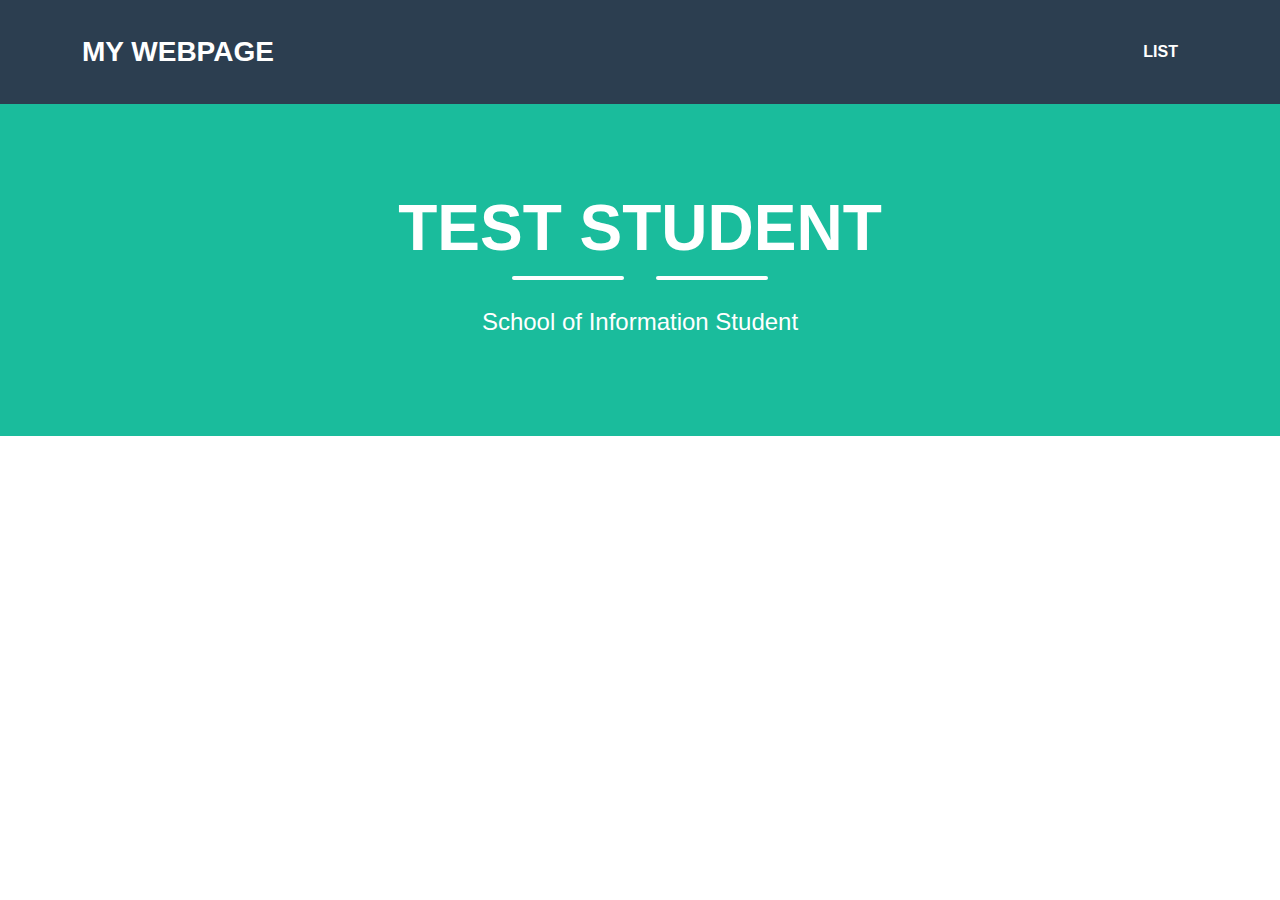
<file: INFO 202 WebsiteAssignmentFiles/index.html>
<!DOCTYPE HTML>  
<html>  
    <header>
        <link rel="stylesheet" href="style.css">
        <link rel="stylesheet" href="table_style.css">
        <title>Miguel's Website</title>
    </header>
    <body>  
        <!---Navigation--->
        <!--This section of code defines the navigation bar at the top of the page.  The classes used here are defined in the style.css file.-->
        <nav class="navbar navbar-expand-lg bg-secondary text-uppercase fixed-top" id="mainNav">
            <div class="container">
                <!--This code defines the "My Webpage" link in the top left corner of the navigation pane-->
                <a class="navbar-brand" href="./index.html">My Webpage</a>
                <!--This code defines the "List" link in the top right corner of the navigation pane-->
                <ul class="navbar-nav ms-auto">
                    <li class="nav-item mx-0 mx-lg-1"><a class="nav-link py-3 px-0 px-lg-3 rounded" href="./list.html">List</a></li>
                </ul>
            </div>
        </nav>
        <!--This section defines the middle section of the webpage-->
        <header class="masthead bg-primary text-white text-center">
            <div class="container d-flex align-items-center flex-column">
                
                <!-- This code is for the student name-->
                <h1 class="masthead-heading text-uppercase mb-0">Test Student</h1>
                <!--This code creates the two lines separating the student name from the subtitle-->
                <div class="divider-custom divider-light">
                    <div class="divider-custom-line"></div>
                    <div class="divider-custom-line"></div>
                </div>
                <!--This code creates the subheading underneath the line dividers-->
                <p class="masthead-subheading font-weight-light mb-0">School of Information Student</p>
            </div>
        </header>
        <section class="text-center">

            <div class="col-md-6 col-lg-4 mb-5">
                <!-- put your bio paragraph here; remember to use the correct html tags -->
                
            </div>
        </section>
    </body>

</html>
</file>
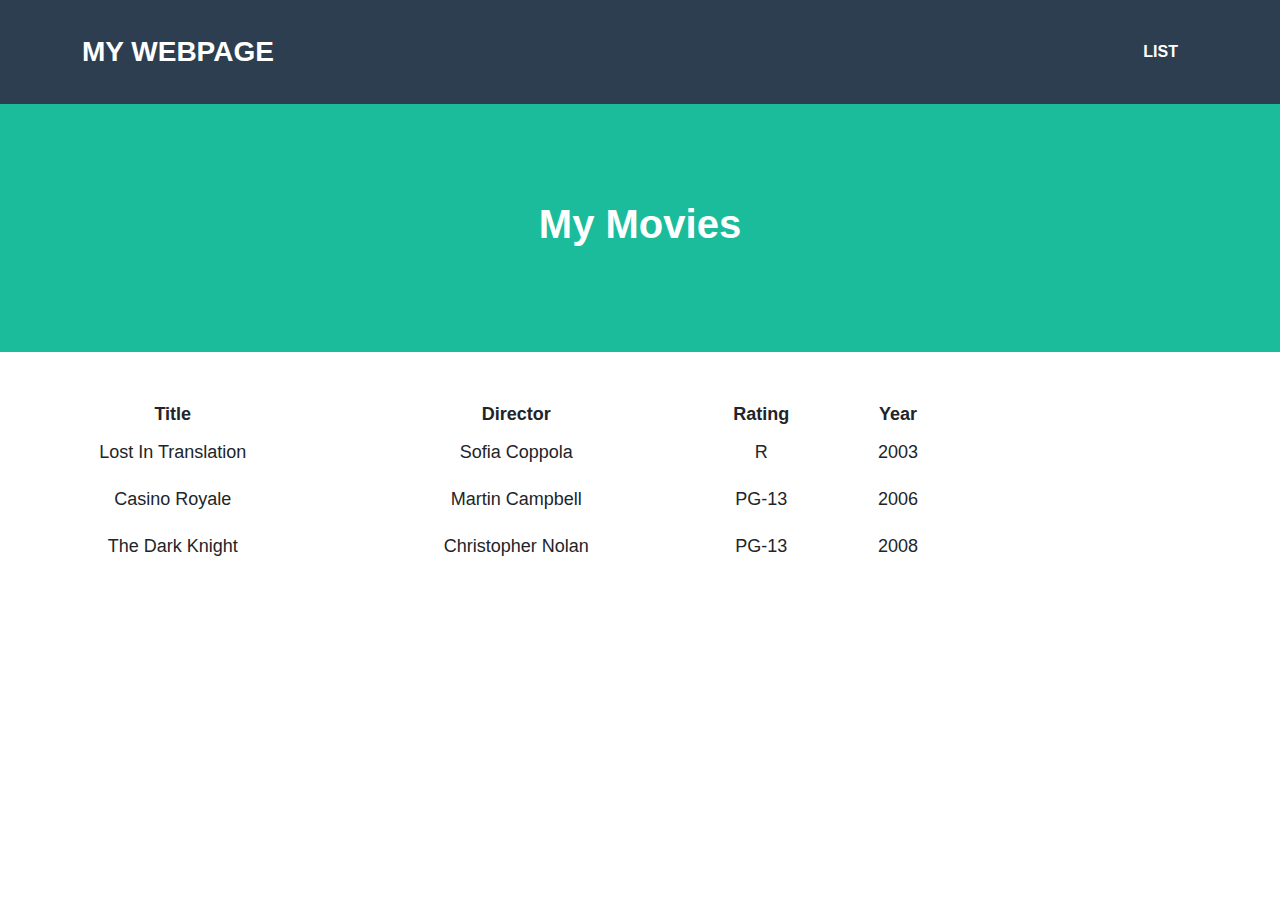
<file: INFO 202 WebsiteAssignmentFiles/list.html>
<!DOCTYPE HTML>  
<html>  
    <header>
        <link rel="stylesheet" href="style.css">
        <link rel="stylesheet" href="table_style.css">
        <title>My Webpage Title</title>
    </header>
    <body>  
        <!---Navigation--->
        <!--This section of code defines the navigation bar at the top of the page.  The classes used here are defined in the style.css file.-->
        <nav class="navbar navbar-expand-lg bg-secondary text-uppercase fixed-top" id="mainNav">
            <div class="container">
                <!--This code defines the "My Webpage" link in the top right corner of the navigation pane-->
                <a class="navbar-brand" href="">My Webpage</a>
                <!--This code defines the "List" link in the top left corner of the navigation pane-->
                <ul class="navbar-nav ms-auto">
                    <li class="nav-item mx-0 mx-lg-1"><a class="nav-link py-3 px-0 px-lg-3 rounded" href="./list.html">List</a></li>
                </ul>
            </div>
        </nav>
        <!--This code creates the middle section of the webpage-->
        <header class="masthead bg-primary text-white text-center">
            <h1>My Movies</h1>
        </header>
        <!--Here is where the table will be loaded in.  The actual table will be loaded in JavaScript.-->
        <section class="mt-5 text-center">
            <div id="showDataJSON"></div>
        </section>
    </body>

    <script>

        /*
        * RENDERING THE JSON TABLE
        * Get JSON data from file
        * Get headers from retrieved data
        * Set headers for table
        * Add data to table
        * Add table to DOM
        */
        fetch('./list_data.json')
            .then(response => response.json())
            .then(data => {

                /*
                This section creates the base table and finds the root json node.
                */
                var jsonTable = document.createElement("table");
                var tr = jsonTable.insertRow(-1);   
                jsonTable.style.width = "75%";
                let root;
                for (let prop in data) {
                    root = prop;
                }

                /*
                This section selects the headers for the table
                */
                let headers = Object.keys(data[root][0]);
                headers.forEach(header => {
                    var th = document.createElement("th");      
                    th.innerHTML = header;
                    tr.appendChild(th);
                })              
                /*
                This section adds the data into each row of the list
                */
                let items = Object.keys(data[root]);
                items.forEach(item => {
                    tr = jsonTable.insertRow(-1);
                    for (let key in data[root][item]) {
                       var tabCell = tr.insertCell(-1);
                       tabCell.innerHTML = data[root][item][key];
                    }
                })
                /*
                This section adds the table to the HTML
                */
                var divContainer = document.getElementById("showDataJSON");
                divContainer.innerHTML = "";
                divContainer.appendChild(jsonTable);
            });
    </script>  
</html>
</file>
<file: INFO 202 WebsiteAssignmentFiles/table_style.css>
table {
  width: 75%;
  font-size: large;
}

td {
  padding: 10px;
}
</file>
